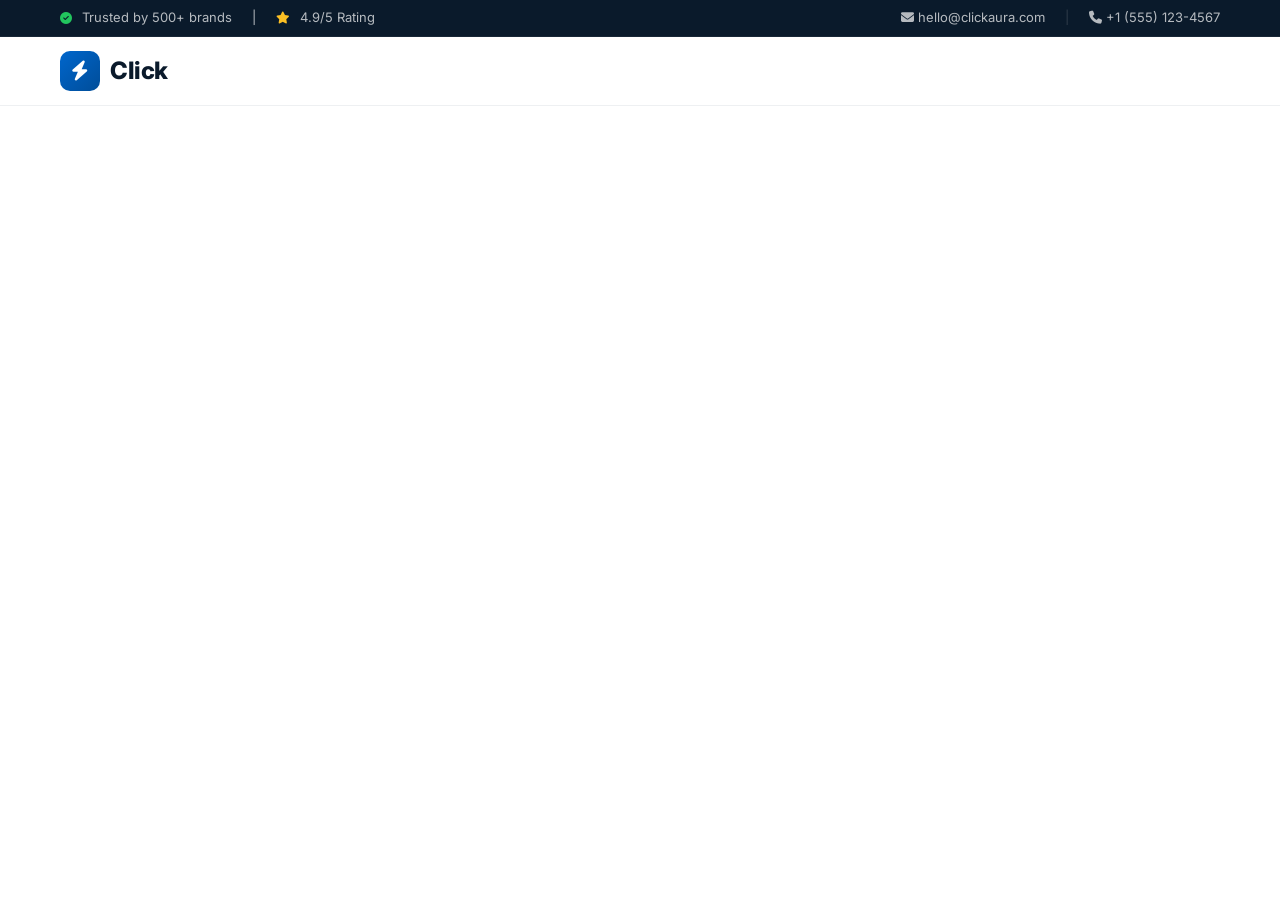
<file: index.html>
<!DOCTYPE html>
<html lang="en">
<head>
    <meta charset="UTF-8" />
    <meta name="viewport" content="width=device-width, initial-scale=1.0" />
    <title>Click Aura — Guru Style</title>

    <!-- Font Awesome for icons (same as guru.com) -->
    <link rel="stylesheet" href="https://cdnjs.cloudflare.com/ajax/libs/font-awesome/6.4.0/css/all.min.css" />
    
    <!-- Google Fonts -->
    <link href="https://fonts.googleapis.com/css2?family=Inter:wght@300;400;500;600;700;800;900&display=swap" rel="stylesheet" />

    <style>
        /* ====== RESET & BASE ====== */
        * {
            margin: 0;
            padding: 0;
            box-sizing: border-box;
        }

        body {
            font-family: 'Inter', -apple-system, BlinkMacSystemFont, 'Segoe UI', Roboto, sans-serif;
            background: #ffffff;
            color: #1a1a2e;
            line-height: 1.5;
            -webkit-font-smoothing: antialiased;
        }

        a {
            text-decoration: none;
            color: inherit;
        }

        button {
            cursor: pointer;
            font-family: inherit;
        }

        /* ====== TOP BAR - GURU.COM SIGNATURE ====== */
        .guru-top-bar {
            background: #0a1a2b;
            color: rgba(255, 255, 255, 0.7);
            padding: 8px 60px;
            font-size: 13px;
            display: flex;
            justify-content: space-between;
            align-items: center;
            border-bottom: 1px solid rgba(255, 255, 255, 0.06);
        }

        .guru-top-bar a {
            color: rgba(255, 255, 255, 0.7);
            transition: color 0.2s;
        }

        .guru-top-bar a:hover {
            color: #ffffff;
        }

        .guru-top-bar .left {
            display: flex;
            align-items: center;
            gap: 20px;
        }

        .guru-top-bar .left i {
            margin-right: 6px;
            font-size: 12px;
        }

        .guru-top-bar .right {
            display: flex;
            align-items: center;
            gap: 20px;
        }

        .guru-top-bar .right .divider {
            color: rgba(255, 255, 255, 0.15);
        }

        /* ====== HEADER - GURU.COM EXACT ====== */
        .guru-header {
            display: flex;
            align-items: center;
            justify-content: space-between;
            padding: 14px 60px;
            background: #ffffff;
            border-bottom: 1px solid #eef0f2;
            position: sticky;
            top: 0;
            z-index: 1000;
        }

        .guru-logo {
            display: flex;
            align-items: center;
            gap: 10px;
        }

        .guru-logo .logo-icon {
            width: 40px;
            height: 40px;
            background: linear-gradient(135deg, #0066cc, #004d99);
            border-radius: 10px;
            display: flex;
            align-items: center;
            justify-content: center;
            color: #ffffff;
            font-size: 20px;
            font-weight: 800;
        }

        .guru-logo .logo-text {
            font-size: 24px;
            font-weight: 800;
            color: #0a1a2b;
            letter-spacing: -0.5px;
        }

        .guru-logo .logo-text span {
            color: #0066cc;
        }

        .guru-nav {
            display: flex;
            align-items: center;
            gap: 32px;
        }

        .guru-nav a {
            font-size: 14px;
            font-weight: 500;
            color: #4a5568;
            transition: color 0.2s;
            position: relative;
        }

        .guru-nav a::after {
            content: '';
            position: absolute;
            bottom: -4px;
            left: 0;
            width: 0;
            height: 2px;
            background: #0066cc;
            transition: width 0.3s ease;
        }

        .guru-nav a:hover {
            color: #0066cc;
        }

        .guru-nav a:hover::after {
            width: 100%;
        }

        .guru-nav a i {
            font-size: 12px;
            margin-left: 4px;
            color: #9ca3af;
        }

        .guru-nav-right {
            display: flex;
            align-items: center;
            gap: 12px;
        }

        .guru-nav-right .search-btn {
            width: 40px;
            height: 40px;
            border-radius: 50%;
            border: none;
            background: #f3f4f6;
            color: #4a5568;
            font-size: 16px;
            transition: all 0.2s;
            display: flex;
            align-items: center;
            justify-content: center;
        }

        .guru-nav-right .search-btn:hover {
            background: #e5e7eb;
            color: #0066cc;
        }

        .btn-outline {
            padding: 10px 24px;
            border: 1.5px solid #d1d5db;
            border-radius: 8px;
            font-weight: 600;
            font-size: 14px;
            color: #1a1a2e;
            background: transparent;
            transition: all 0.2s;
        }

        .btn-outline:hover {
            border-color: #0066cc;
            color: #0066cc;
            background: #f0f7ff;
        }

        .btn-primary {
            padding: 10px 28px;
            background: #0066cc;
            color: #ffffff;
            border: none;
            border-radius: 8px;
            font-weight: 600;
            font-size: 14px;
            transition: all 0.2s;
            display: inline-flex;
            align-items: center;
            gap: 8px;
        }

        .btn-primary:hover {
            background: #0052a3;
            transform: translateY(-1px);
            box-shadow: 0 4px 16px rgba(0, 102, 204, 0.35);
        }

        .btn-primary i {
            font-size: 14px;
        }

        /* ====== HERO - GURU.COM EXACT ====== */
        .guru-hero {
            padding: 80px 60px 100px;
            background: linear-gradient(165deg, #0a1a2b 0%, #162b3e 50%, #1a3347 100%);
            color: #ffffff;
            position: relative;
            overflow: hidden;
        }

        .guru-hero::before {
            content: '';
            position: absolute;
            top: -300px;
            right: -200px;
            width: 800px;
            height: 800px;
            background: radial-gradient(circle, rgba(0, 102, 204, 0.06) 0%, transparent 70%);
            border-radius: 50%;
        }

        .guru-hero::after {
            content: '';
            position: absolute;
            bottom: -200px;
            left: -100px;
            width: 600px;
            height: 600px;
            background: radial-gradient(circle, rgba(0, 102, 204, 0.04) 0%, transparent 70%);
            border-radius: 50%;
        }

        .guru-hero-content {
            max-width: 1200px;
            margin: 0 auto;
            position: relative;
            z-index: 2;
            display: grid;
            grid-template-columns: 1fr 1fr;
            gap: 60px;
            align-items: center;
        }

        .guru-hero-left .hero-badge {
            display: inline-flex;
            align-items: center;
            gap: 8px;
            background: rgba(255, 255, 255, 0.08);
            border: 1px solid rgba(255, 255, 255, 0.1);
            padding: 6px 16px 6px 8px;
            border-radius: 50px;
            font-size: 13px;
            font-weight: 500;
            color: rgba(255, 255, 255, 0.8);
            margin-bottom: 24px;
        }

        .guru-hero-left .hero-badge .badge-dot {
            width: 8px;
            height: 8px;
            background: #22c55e;
            border-radius: 50%;
            display: inline-block;
            animation: pulse-dot 2s infinite;
        }

        @keyframes pulse-dot {
            0%, 100% { opacity: 1; transform: scale(1); }
            50% { opacity: 0.6; transform: scale(0.8); }
        }

        .guru-hero-left h1 {
            font-size: 58px;
            font-weight: 900;
            line-height: 1.05;
            letter-spacing: -2.5px;
            margin-bottom: 20px;
        }

        .guru-hero-left h1 .highlight {
            background: linear-gradient(135deg, #60a5fa, #3b82f6);
            -webkit-background-clip: text;
            -webkit-text-fill-color: transparent;
            background-clip: text;
        }

        .guru-hero-left p {
            font-size: 20px;
            font-weight: 400;
            color: rgba(255, 255, 255, 0.75);
            line-height: 1.7;
            margin-bottom: 36px;
            max-width: 520px;
        }

        .guru-hero-left p strong {
            color: #60a5fa;
            font-weight: 600;
        }

        .guru-hero-actions {
            display: flex;
            gap: 14px;
            flex-wrap: wrap;
        }

        .guru-hero-actions .btn-primary-hero {
            padding: 14px 38px;
            background: #0066cc;
            color: #ffffff;
            border: none;
            border-radius: 10px;
            font-weight: 600;
            font-size: 16px;
            transition: all 0.2s;
            display: inline-flex;
            align-items: center;
            gap: 10px;
        }

        .guru-hero-actions .btn-primary-hero:hover {
            background: #0052a3;
            transform: translateY(-2px);
            box-shadow: 0 8px 30px rgba(0, 102, 204, 0.4);
        }

        .guru-hero-actions .btn-outline-light {
            padding: 14px 38px;
            border-radius: 10px;
            background: rgba(255, 255, 255, 0.06);
            border: 1.5px solid rgba(255, 255, 255, 0.2);
            color: #ffffff;
            font-weight: 600;
            font-size: 16px;
            transition: all 0.2s;
            display: inline-flex;
            align-items: center;
            gap: 10px;
        }

        .guru-hero-actions .btn-outline-light:hover {
            background: rgba(255, 255, 255, 0.12);
            border-color: rgba(255, 255, 255, 0.35);
            transform: translateY(-2px);
        }

        .guru-hero-actions .btn-outline-light i {
            font-size: 14px;
        }

        /* Hero Stats Card */
        .guru-hero-right {
            display: flex;
            justify-content: center;
            align-items: center;
        }

        .guru-hero-card {
            background: rgba(255, 255, 255, 0.05);
            backdrop-filter: blur(20px);
            border: 1px solid rgba(255, 255, 255, 0.08);
            border-radius: 24px;
            padding: 32px 28px;
            width: 100%;
            max-width: 420px;
        }

        .guru-hero-card .card-header {
            display: flex;
            align-items: center;
            justify-content: space-between;
            margin-bottom: 20px;
            padding-bottom: 16px;
            border-bottom: 1px solid rgba(255, 255, 255, 0.06);
        }

        .guru-hero-card .card-header span {
            font-size: 13px;
            color: rgba(255, 255, 255, 0.5);
            font-weight: 500;
            letter-spacing: 0.5px;
            text-transform: uppercase;
        }

        .guru-hero-card .card-header i {
            color: rgba(255, 255, 255, 0.2);
            font-size: 18px;
        }

        .guru-hero-card .stat-item {
            display: flex;
            align-items: center;
            gap: 16px;
            padding: 14px 0;
            border-bottom: 1px solid rgba(255, 255, 255, 0.05);
        }

        .guru-hero-card .stat-item:last-child {
            border-bottom: none;
        }

        .guru-hero-card .stat-icon {
            width: 44px;
            height: 44px;
            background: rgba(0, 102, 204, 0.15);
            border-radius: 12px;
            display: flex;
            align-items: center;
            justify-content: center;
            font-size: 20px;
            color: #60a5fa;
            flex-shrink: 0;
        }

        .guru-hero-card .stat-info h4 {
            font-size: 16px;
            font-weight: 700;
            color: #ffffff;
        }

        .guru-hero-card .stat-info p {
            font-size: 13px;
            color: rgba(255, 255, 255, 0.5);
            margin: 0;
        }

        /* ====== TRUST BAR - GURU.COM SIGNATURE ====== */
        .guru-trust {
            padding: 40px 60px;
            background: #f8fafc;
            border-top: 1px solid #eef0f2;
            border-bottom: 1px solid #eef0f2;
        }

        .guru-trust-content {
            max-width: 1200px;
            margin: 0 auto;
            display: flex;
            justify-content: space-between;
            align-items: center;
            flex-wrap: wrap;
            gap: 20px;
        }

        .guru-trust-content span {
            font-size: 14px;
            font-weight: 500;
            color: #4a5568;
            letter-spacing: 0.5px;
            text-transform: uppercase;
        }

        .guru-trust-content .trust-icons {
            display: flex;
            align-items: center;
            gap: 40px;
            color: #9ca3af;
            font-size: 28px;
        }

        .guru-trust-content .trust-icons i {
            opacity: 0.6;
            transition: opacity 0.2s;
        }

        .guru-trust-content .trust-icons i:hover {
            opacity: 1;
        }

        /* ====== FEATURES - GURU.COM EXACT ====== */
        .guru-features {
            padding: 100px 60px;
            background: #ffffff;
        }

        .guru-features-header {
            text-align: center;
            max-width: 700px;
            margin: 0 auto 60px;
        }

        .guru-features-header .badge {
            display: inline-flex;
            align-items: center;
            gap: 8px;
            background: #e8f0fe;
            color: #0066cc;
            padding: 6px 18px 6px 14px;
            border-radius: 50px;
            font-size: 13px;
            font-weight: 600;
            letter-spacing: 0.3px;
            margin-bottom: 16px;
        }

        .guru-features-header .badge i {
            font-size: 12px;
        }

        .guru-features-header h2 {
            font-size: 44px;
            font-weight: 800;
            color: #0a1a2b;
            letter-spacing: -1.5px;
            margin-bottom: 16px;
        }

        .guru-features-header p {
            font-size: 18px;
            color: #4a5568;
            line-height: 1.7;
        }

        .guru-features-grid {
            max-width: 1200px;
            margin: 0 auto;
            display: grid;
            grid-template-columns: repeat(3, 1fr);
            gap: 30px;
        }

        .guru-feature-card {
            background: #ffffff;
            border-radius: 20px;
            padding: 40px 32px;
            border: 1px solid #eef0f2;
            transition: all 0.3s;
            position: relative;
        }

        .guru-feature-card:hover {
            transform: translateY(-8px);
            box-shadow: 0 24px 60px rgba(0, 0, 0, 0.06);
            border-color: #d1d5db;
        }

        .guru-feature-card .card-icon {
            width: 56px;
            height: 56px;
            background: #f0f7ff;
            border-radius: 14px;
            display: flex;
            align-items: center;
            justify-content: center;
            font-size: 28px;
            color: #0066cc;
            margin-bottom: 20px;
            transition: all 0.3s;
        }

        .guru-feature-card:hover .card-icon {
            background: #0066cc;
            color: #ffffff;
            transform: scale(1.05);
        }

        .guru-feature-card h3 {
            font-size: 20px;
            font-weight: 700;
            color: #0a1a2b;
            margin-bottom: 10px;
        }

        .guru-feature-card p {
            font-size: 15px;
            color: #4a5568;
            line-height: 1.7;
        }

        .guru-feature-card .feature-link {
            display: inline-flex;
            align-items: center;
            gap: 8px;
            margin-top: 18px;
            color: #0066cc;
            font-weight: 600;
            font-size: 14px;
            transition: gap 0.3s;
        }

        .guru-feature-card .feature-link:hover {
            gap: 14px;
        }

        /* ====== CAROUSEL - GURU.COM EXACT ====== */
        .guru-carousel-section {
            padding: 80px 60px 100px;
            background: #f8fafc;
        }

        .guru-carousel-wrapper {
            max-width: 1200px;
            margin: 0 auto;
            position: relative;
        }

        .guru-carousel-header {
            display: flex;
            justify-content: space-between;
            align-items: flex-end;
            margin-bottom: 40px;
            flex-wrap: wrap;
            gap: 20px;
        }

        .guru-carousel-header .left h2 {
            font-size: 34px;
            font-weight: 800;
            color: #0a1a2b;
            letter-spacing: -1px;
        }

        .guru-carousel-header .left p {
            color: #4a5568;
            font-size: 16px;
            margin-top: 4px;
        }

        .guru-carousel-header .right {
            display: flex;
            gap: 12px;
        }

        .guru-carousel-header .right button {
            width: 44px;
            height: 44px;
            border-radius: 50%;
            border: 1.5px solid #d1d5db;
            background: #ffffff;
            color: #1a1a2e;
            font-size: 18px;
            transition: all 0.2s;
            display: flex;
            align-items: center;
            justify-content: center;
        }

        .guru-carousel-header .right button:hover {
            border-color: #0066cc;
            color: #0066cc;
            background: #f0f7ff;
        }

        .guru-carousel-track-container {
            overflow: hidden;
            border-radius: 20px;
        }

        .guru-carousel-track {
            display: flex;
            transition: transform 0.6s cubic-bezier(0.25, 0.46, 0.45, 0.94);
        }

        .guru-carousel-slide {
            min-width: 100%;
            display: grid;
            grid-template-columns: 1fr 1fr;
            gap: 50px;
            padding: 50px 60px;
            background: #ffffff;
            border-radius: 20px;
            align-items: center;
            border: 1px solid #eef0f2;
        }

        .guru-slide-content .slide-badge {
            display: inline-flex;
            align-items: center;
            gap: 6px;
            background: #e8f0fe;
            color: #0066cc;
            padding: 4px 14px 4px 12px;
            border-radius: 50px;
            font-size: 12px;
            font-weight: 600;
            letter-spacing: 0.3px;
            margin-bottom: 14px;
        }

        .guru-slide-content .slide-badge i {
            font-size: 10px;
        }

        .guru-slide-content h3 {
            font-size: 30px;
            font-weight: 800;
            color: #0a1a2b;
            margin-bottom: 12px;
            letter-spacing: -0.5px;
        }

        .guru-slide-content p {
            font-size: 17px;
            color: #4a5568;
            line-height: 1.7;
            margin-bottom: 24px;
        }

        .guru-slide-content .btn-secondary {
            padding: 12px 30px;
            background: #0066cc;
            color: #ffffff;
            border: none;
            border-radius: 10px;
            font-weight: 600;
            font-size: 14px;
            transition: all 0.2s;
            display: inline-flex;
            align-items: center;
            gap: 10px;
        }

        .guru-slide-content .btn-secondary:hover {
            background: #0052a3;
            transform: translateY(-2px);
            box-shadow: 0 8px 24px rgba(0, 102, 204, 0.3);
        }

        .guru-slide-content .btn-secondary i {
            font-size: 14px;
        }

        .guru-slide-image {
            display: flex;
            justify-content: center;
            align-items: center;
        }

        .guru-slide-image .img-placeholder {
            width: 100%;
            max-width: 400px;
            height: 260px;
            background: linear-gradient(145deg, #f0f4f8, #e4e8ec);
            border-radius: 20px;
            display: flex;
            align-items: center;
            justify-content: center;
            font-size: 60px;
            color: #9ca3af;
            position: relative;
            overflow: hidden;
        }

        .guru-slide-image .img-placeholder::after {
            content: '';
            position: absolute;
            top: 0;
            left: 0;
            right: 0;
            bottom: 0;
            background: linear-gradient(145deg, rgba(0, 102, 204, 0.02), transparent);
        }

        /* Carousel Dots */
        .guru-carousel-dots {
            display: flex;
            justify-content: center;
            gap: 8px;
            margin-top: 32px;
        }

        .guru-dot {
            width: 8px;
            height: 8px;
            border-radius: 50%;
            background: #d1d5db;
            border: none;
            cursor: pointer;
            transition: all 0.3s;
            padding: 0;
        }

        .guru-dot.active {
            background: #0066cc;
            width: 32px;
            border-radius: 4px;
        }

        .guru-dot:hover {
            background: #0066cc;
            opacity: 0.6;
        }

        /* ====== CTA BANNER - GURU.COM STYLE ====== */
        .guru-cta {
            padding: 80px 60px;
            background: linear-gradient(165deg, #0a1a2b 0%, #162b3e 100%);
            color: #ffffff;
            text-align: center;
        }

        .guru-cta-content {
            max-width: 700px;
            margin: 0 auto;
        }

        .guru-cta-content h2 {
            font-size: 40px;
            font-weight: 800;
            letter-spacing: -1px;
            margin-bottom: 16px;
        }

        .guru-cta-content p {
            font-size: 18px;
            color: rgba(255, 255, 255, 0.7);
            margin-bottom: 32px;
        }

        .guru-cta-content .cta-buttons {
            display: flex;
            justify-content: center;
            gap: 16px;
            flex-wrap: wrap;
        }

        .guru-cta-content .btn-cta-primary {
            padding: 14px 40px;
            background: #0066cc;
            color: #ffffff;
            border: none;
            border-radius: 10px;
            font-weight: 600;
            font-size: 16px;
            transition: all 0.2s;
            display: inline-flex;
            align-items: center;
            gap: 10px;
        }

        .guru-cta-content .btn-cta-primary:hover {
            background: #0052a3;
            transform: translateY(-2px);
            box-shadow: 0 8px 30px rgba(0, 102, 204, 0.4);
        }

        .guru-cta-content .btn-cta-secondary {
            padding: 14px 40px;
            background: rgba(255, 255, 255, 0.08);
            color: #ffffff;
            border: 1.5px solid rgba(255, 255, 255, 0.2);
            border-radius: 10px;
            font-weight: 600;
            font-size: 16px;
            transition: all 0.2s;
            display: inline-flex;
            align-items: center;
            gap: 10px;
        }

        .guru-cta-content .btn-cta-secondary:hover {
            background: rgba(255, 255, 255, 0.15);
            border-color: rgba(255, 255, 255, 0.4);
            transform: translateY(-2px);
        }

        /* ====== FOOTER - GURU.COM EXACT ====== */
        .guru-footer {
            background: #0a1a2b;
            color: rgba(255, 255, 255, 0.6);
            padding: 60px 60px 30px;
        }

        .guru-footer-content {
            max-width: 1200px;
            margin: 0 auto;
            display: grid;
            grid-template-columns: 2fr 1fr 1fr 1fr;
            gap: 50px;
        }

        .guru-footer .brand h4 {
            font-size: 22px;
            font-weight: 800;
            color: #ffffff;
            margin-bottom: 12px;
        }

        .guru-footer .brand h4 span {
            color: #0066cc;
        }

        .guru-footer .brand p {
            font-size: 14px;
            line-height: 1.7;
            max-width: 300px;
        }

        .guru-footer .brand .social {
            display: flex;
            gap: 12px;
            margin-top: 16px;
        }

        .guru-footer .brand .social a {
            width: 40px;
            height: 40px;
            border-radius: 50%;
            background: rgba(255, 255, 255, 0.06);
            display: flex;
            align-items: center;
            justify-content: center;
            color: rgba(255, 255, 255, 0.6);
            transition: all 0.2s;
            font-size: 16px;
        }

        .guru-footer .brand .social a:hover {
            background: #0066cc;
            color: #ffffff;
            transform: translateY(-2px);
        }

        .guru-footer h5 {
            color: #ffffff;
            font-weight: 600;
            margin-bottom: 16px;
            font-size: 15px;
        }

        .guru-footer a {
            display: block;
            font-size: 14px;
            color: rgba(255, 255, 255, 0.5);
            margin-bottom: 10px;
            transition: color 0.2s;
        }

        .guru-footer a:hover {
            color: #ffffff;
        }

        .guru-footer-bottom {
            max-width: 1200px;
            margin: 40px auto 0;
            padding-top: 20px;
            border-top: 1px solid rgba(255, 255, 255, 0.06);
            display: flex;
            justify-content: space-between;
            align-items: center;
            flex-wrap: wrap;
            gap: 16px;
            font-size: 13px;
        }

        .guru-footer-bottom .links {
            display: flex;
            gap: 24px;
        }

        .guru-footer-bottom .links a {
            color: rgba(255, 255, 255, 0.4);
            font-size: 13px;
            margin: 0;
        }

        .guru-footer-bottom .links a:hover {
            color: #ffffff;
        }

        /* ====== RESPONSIVE ====== */
        @media (max-width: 1024px) {
            .guru-top-bar {
                padding: 8px 24px;
                flex-direction: column;
                gap: 4px;
                text-align: center;
            }

            .guru-header {
                padding: 12px 24px;
            }

            .guru-hero {
                padding: 60px 24px 80px;
            }

            .guru-hero-content {
                grid-template-columns: 1fr;
                text-align: center;
            }

            .guru-hero-left p {
                margin-left: auto;
                margin-right: auto;
            }

            .guru-hero-actions {
                justify-content: center;
            }

            .guru-hero-card {
                max-width: 100%;
            }

            .guru-features {
                padding: 70px 24px;
            }

            .guru-features-grid {
                grid-template-columns: repeat(2, 1fr);
            }

            .guru-carousel-section {
                padding: 60px 24px 80px;
            }

            .guru-carousel-slide {
                grid-template-columns: 1fr;
                text-align: center;
                padding: 36px 30px;
            }

            .guru-slide-image .img-placeholder {
                max-width: 100%;
            }

            .guru-footer {
                padding: 40px 24px 20px;
            }

            .guru-footer-content {
                grid-template-columns: 1fr 1fr;
                gap: 30px;
            }

            .guru-cta {
                padding: 60px 24px;
            }
        }

        @media (max-width: 768px) {
            .guru-nav {
                display: none;
            }

            .guru-nav-right .btn-outline {
                display: none;
            }

            .guru-hero-left h1 {
                font-size: 36px;
            }

            .guru-hero-left p {
                font-size: 17px;
            }

            .guru-hero-actions {
                flex-direction: column;
                align-items: center;
            }

            .guru-hero-actions .btn-primary-hero,
            .guru-hero-actions .btn-outline-light {
                width: 100%;
                justify-content: center;
            }

            .guru-features-header h2 {
                font-size: 32px;
            }

            .guru-features-grid {
                grid-template-columns: 1fr;
            }

            .guru-carousel-header {
                flex-direction: column;
                align-items: flex-start;
            }

            .guru-carousel-header .right {
                display: none;
            }

            .guru-carousel-slide {
                padding: 24px 20px;
            }

            .guru-slide-content h3 {
                font-size: 24px;
            }

            .guru-footer-content {
                grid-template-columns: 1fr;
                gap: 30px;
            }

            .guru-footer-bottom {
                flex-direction: column;
                text-align: center;
            }

            .guru-cta-content h2 {
                font-size: 30px;
            }

            .guru-trust {
                padding: 30px 24px;
            }

            .guru-trust-content {
                justify-content: center;
                text-align: center;
            }

            .guru-trust-content .trust-icons {
                gap: 24px;
                font-size: 22px;
            }
        }

        @media (max-width: 480px) {
            .guru-hero-left h1 {
                font-size: 28px;
            }

            .guru-features-header h2 {
                font-size: 26px;
            }

            .guru-carousel-slide {
                padding: 20px 16px;
            }

            .guru-slide-content h3 {
                font-size: 20px;
            }

            .guru-slide-image .img-placeholder {
                height: 160px;
                font-size: 40px;
            }

            .guru-cta-content h2 {
                font-size: 24px;
            }
        }
    </style>
</head>
<body>

    <!-- ====== TOP BAR - GURU.COM SIGNATURE ====== -->
    <div class="guru-top-bar">
        <div class="left">
            <span><i class="fas fa-check-circle" style="color: #22c55e;"></i> Trusted by 500+ brands</span>
            <span class="divider">|</span>
            <a href="#"><i class="fas fa-star" style="color: #fbbf24;"></i> 4.9/5 Rating</a>
        </div>
        <div class="right">
            <a href="#"><i class="fas fa-envelope"></i> hello@clickaura.com</a>
            <span class="divider">|</span>
            <a href="#"><i class="fas fa-phone"></i> +1 (555) 123-4567</a>
        </div>
    </div>

    <!-- ====== HEADER ====== -->
    <header class="guru-header">
        <div class="guru-logo">
            <div class="logo-icon"><i class="fas fa-bolt"></i></div>
            <div class="logo-text">Click <span
</file>
